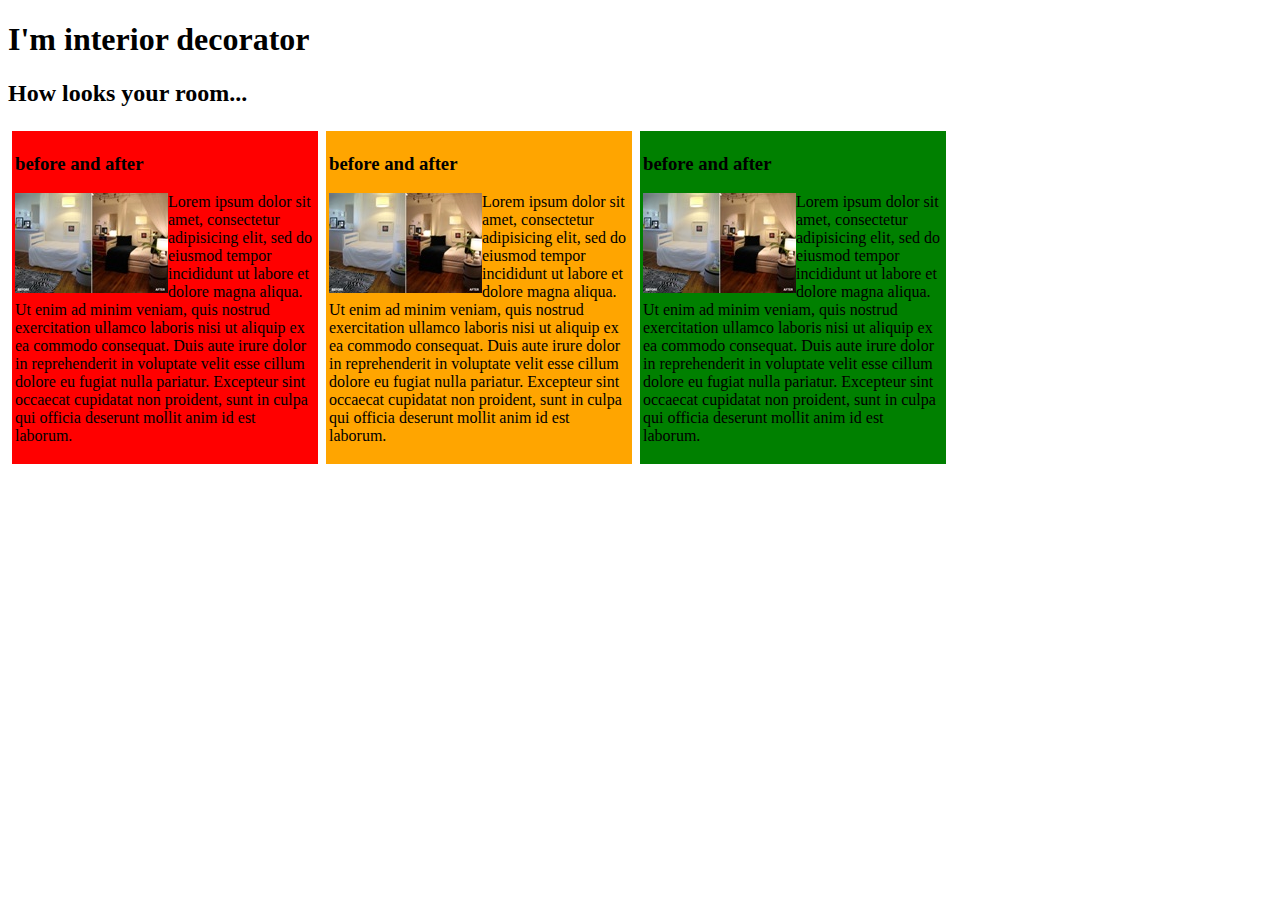
<file: index.html>
<!DOCTYPE html>
<html>
  <head>
    <link rel="stylesheet" href="css/styles.css" type="text/css" charset="utf-8">
    <meta charset="utf-8">
    <title>Interior decorator</title>
  </head>
  <body>
    <h1>I'm interior decorator</h1>
    <h2>How looks your room...</h2>
    <div>
      <div class="column background1">
        <h3>before and after</h3>
        <img src="img/before-and-after-small-bedroom-makeover-ideas.jpg" alt="" />
        <p>
          Lorem ipsum dolor sit amet, consectetur adipisicing elit, sed do eiusmod tempor incididunt ut labore et dolore magna aliqua. Ut enim ad minim veniam, quis nostrud exercitation ullamco laboris nisi ut aliquip ex ea commodo consequat. Duis aute irure dolor in reprehenderit in voluptate velit esse cillum dolore eu fugiat nulla pariatur. Excepteur sint occaecat cupidatat non proident, sunt in culpa qui officia deserunt mollit anim id est laborum.
        </p>
      </div>
      <div class="column background2">
        <h3>before and after</h3>
        <img src="img/before-and-after-small-bedroom-makeover-ideas.jpg" alt="" />
        <p>
          Lorem ipsum dolor sit amet, consectetur adipisicing elit, sed do eiusmod tempor incididunt ut labore et dolore magna aliqua. Ut enim ad minim veniam, quis nostrud exercitation ullamco laboris nisi ut aliquip ex ea commodo consequat. Duis aute irure dolor in reprehenderit in voluptate velit esse cillum dolore eu fugiat nulla pariatur. Excepteur sint occaecat cupidatat non proident, sunt in culpa qui officia deserunt mollit anim id est laborum.
        </p>
      </div>
      <div class="column background3">
        <h3>before and after</h3>
        <img src="img/before-and-after-small-bedroom-makeover-ideas.jpg" alt="" />
        <p>
          Lorem ipsum dolor sit amet, consectetur adipisicing elit, sed do eiusmod tempor incididunt ut labore et dolore magna aliqua. Ut enim ad minim veniam, quis nostrud exercitation ullamco laboris nisi ut aliquip ex ea commodo consequat. Duis aute irure dolor in reprehenderit in voluptate velit esse cillum dolore eu fugiat nulla pariatur. Excepteur sint occaecat cupidatat non proident, sunt in culpa qui officia deserunt mollit anim id est laborum.
        </p>
      </div>
    </div>


  </body>
</html>
</file>
<file: css/styles.css>
img {
  float: left;
}
.column {
  width: 300px;
  float: left;
}

.background1 {
  margin: 4px;
  padding: 3px;
  background-color: red;
}

.background2 {
  margin: 4px;
  padding: 3px;
  background-color: orange;
}

.background3 {
  margin: 4px;
  padding: 3px;
  background-color: green;
}
</file>
